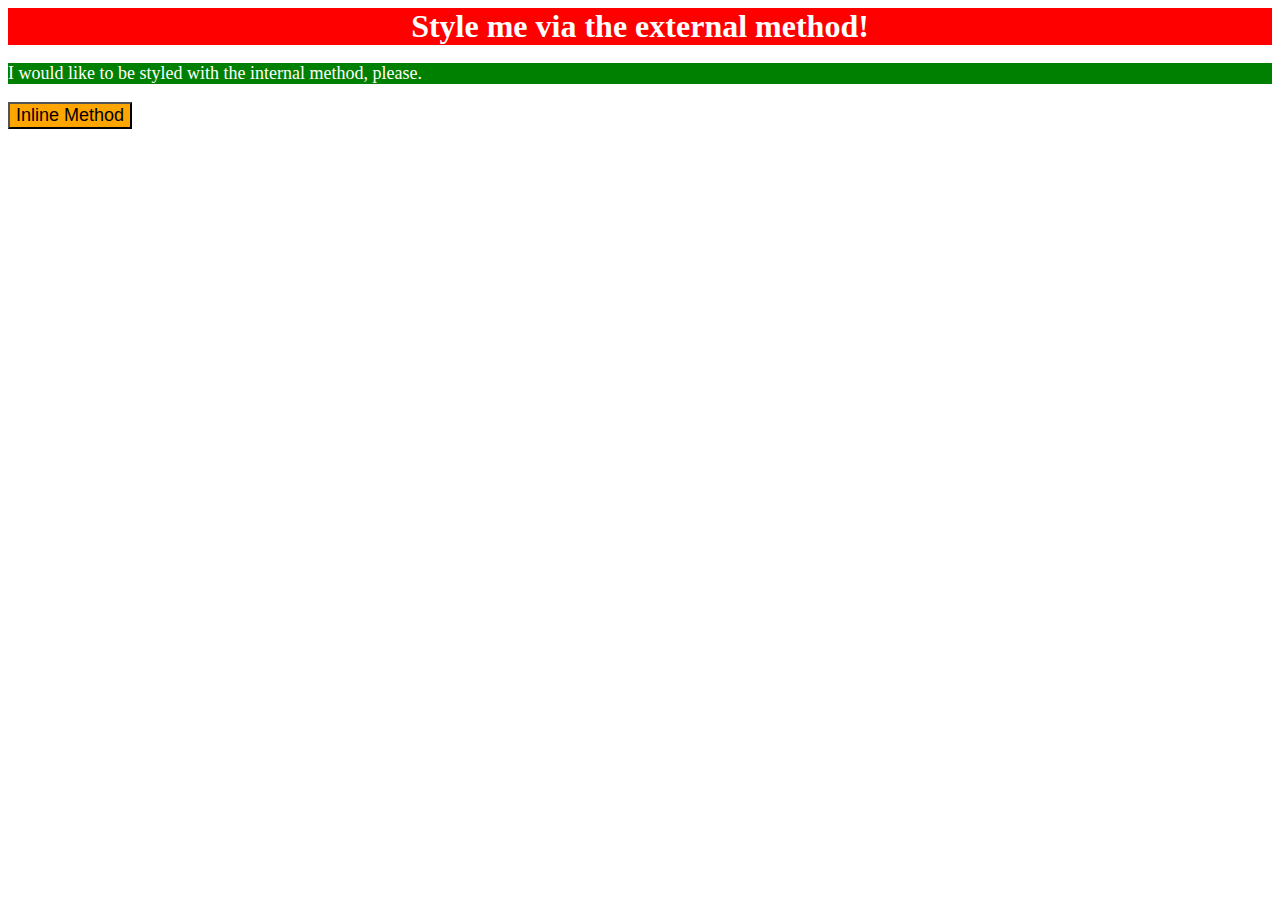
<file: foundations/01-css-methods/index.html>
<!DOCTYPE html>
<html lang="en">
  <head>
    <meta charset="UTF-8">
    <meta http-equiv="X-UA-Compatible" content="IE=edge">
    <meta name="viewport" content="width=device-width, initial-scale=1.0">
    <title>Methods for Adding CSS</title>
    <link rel="stylesheet" href="style.css">
  </head>
  <style>
    .samurai {
      background-color: green;
      color: white;
      font-size: 18px;
    }
  </style>
  <body>
    <div class="shiki">Style me via the external method!</div>
    <p class="samurai">I would like to be styled with the internal method, please.</p>
    <button class="champloo" style="background-color: orange; font-size: 18px;">Inline Method</button>
  </body>
</html>
</file>
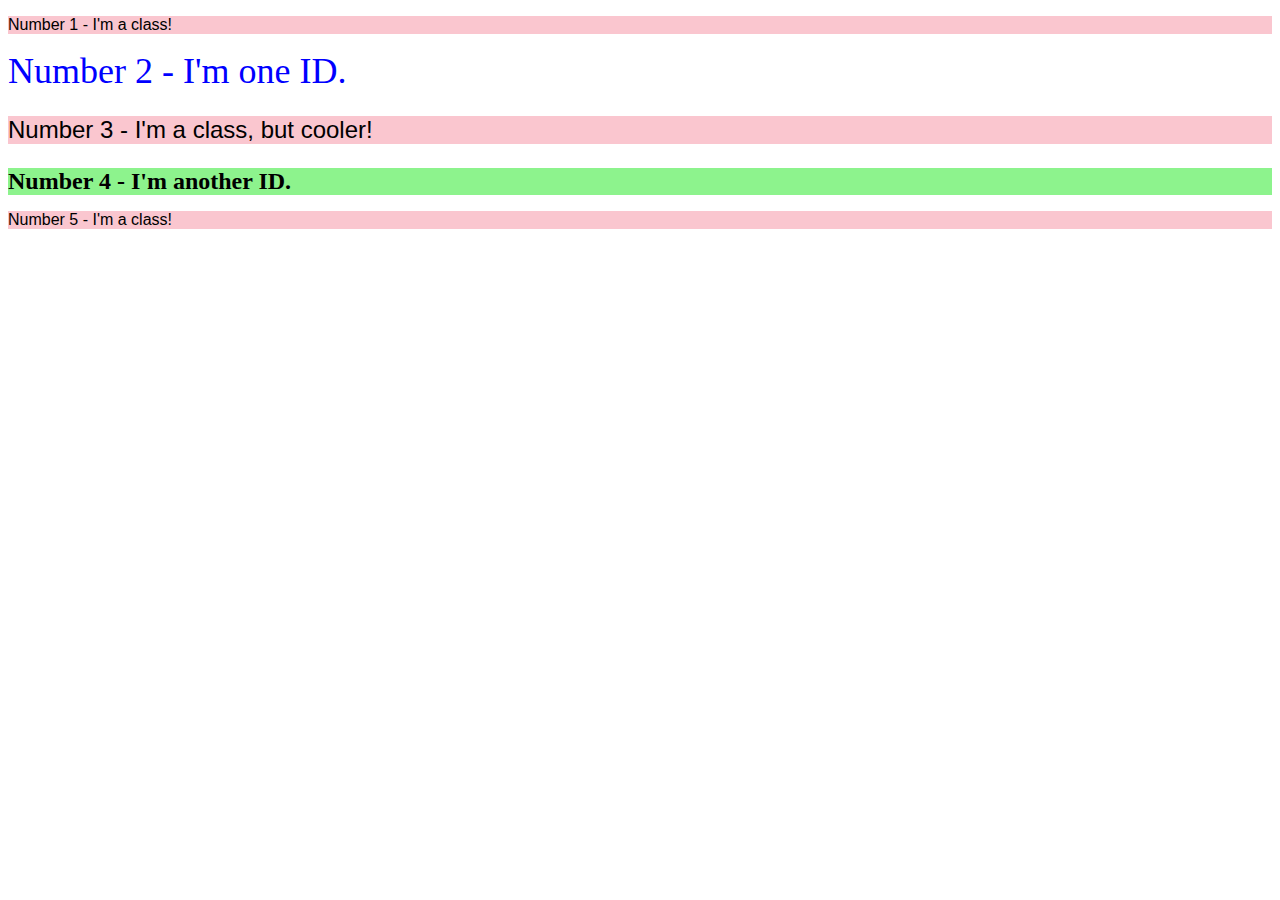
<file: foundations/02-class-id-selectors/index.html>
<!DOCTYPE html>
<html lang="en">
  <head>
    <meta charset="UTF-8">
    <meta http-equiv="X-UA-Compatible" content="IE=edge">
    <meta name="viewport" content="width=device-width, initial-scale=1.0">
    <title>Class and ID Selectors</title>
    <link rel="stylesheet" href="style.css">
  </head>
  <body>
    <p class="cocaine">Number 1 - I'm a class!</p>
    <div id="chrome">Number 2 - I'm one ID.</div>
    <p class="quarter">Number 3 - I'm a class, but cooler!</p>
    <div id="titanium">Number 4 - I'm another ID.</div>
    <p class="heroin">Number 5 - I'm a class!</p>
  </body>
</html>
</file>
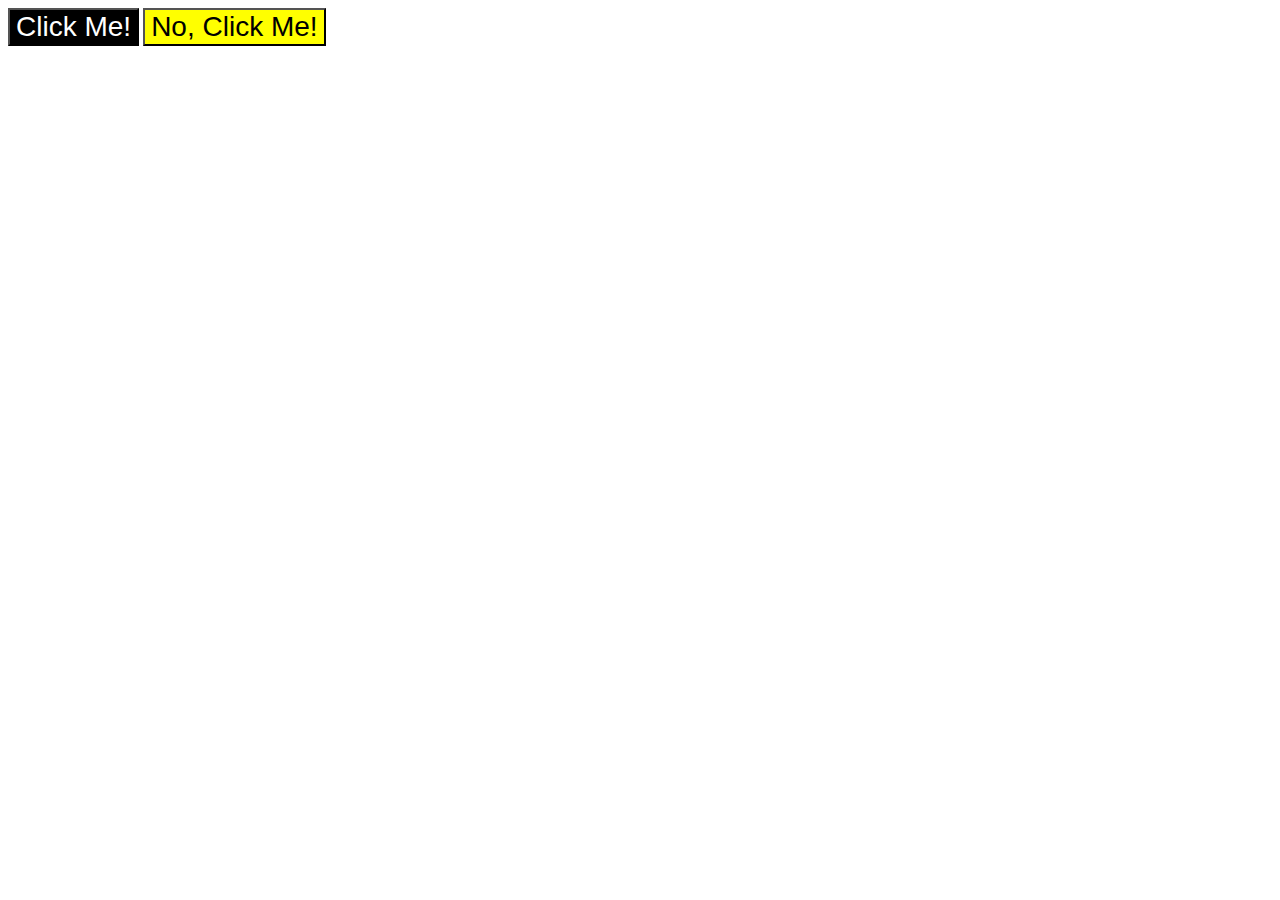
<file: foundations/03-grouping-selectors/index.html>
<!DOCTYPE html>
<html lang="en">
  <head>
    <meta charset="UTF-8">
    <meta http-equiv="X-UA-Compatible" content="IE=edge">
    <meta name="viewport" content="width=device-width, initial-scale=1.0">
    <title>Grouping Selectors</title>
    <link rel="stylesheet" href="style.css">
  </head>
  <body>
    <button class="one">Click Me!</button>
    <button class="two">No, Click Me!</button>
  </body>
</html>
</file>
<file: foundations/01-css-methods/style.css>
.shiki {
    background-color: red;
    font-size: 32px;
    font-weight: bold;
    text-align: center;
    color: white;
}
</file>
<file: foundations/02-class-id-selectors/style.css>
.cocaine,
.quarter,
.heroin {
    background-color: rgb(250, 198, 207);
    font-family: Verdana, Geneva, Tahoma, sans-serif;
}

#chrome {
    color: blue;
    font-size: 36px;
}

.quarter {
    font-size: 24px;
}

#titanium {
    background-color: rgb(141, 243, 141);
    font-size: 24px;
    font-weight: bold;
}
</file>
<file: foundations/03-grouping-selectors/style.css>
.one {
    background-color: black;
    color: white;

}
.two {
    background-color: yellow;

}

.one, .two {
    font-size: 28px;
    font-family: Arial, Helvetica, sans-serif;
}
</file>
